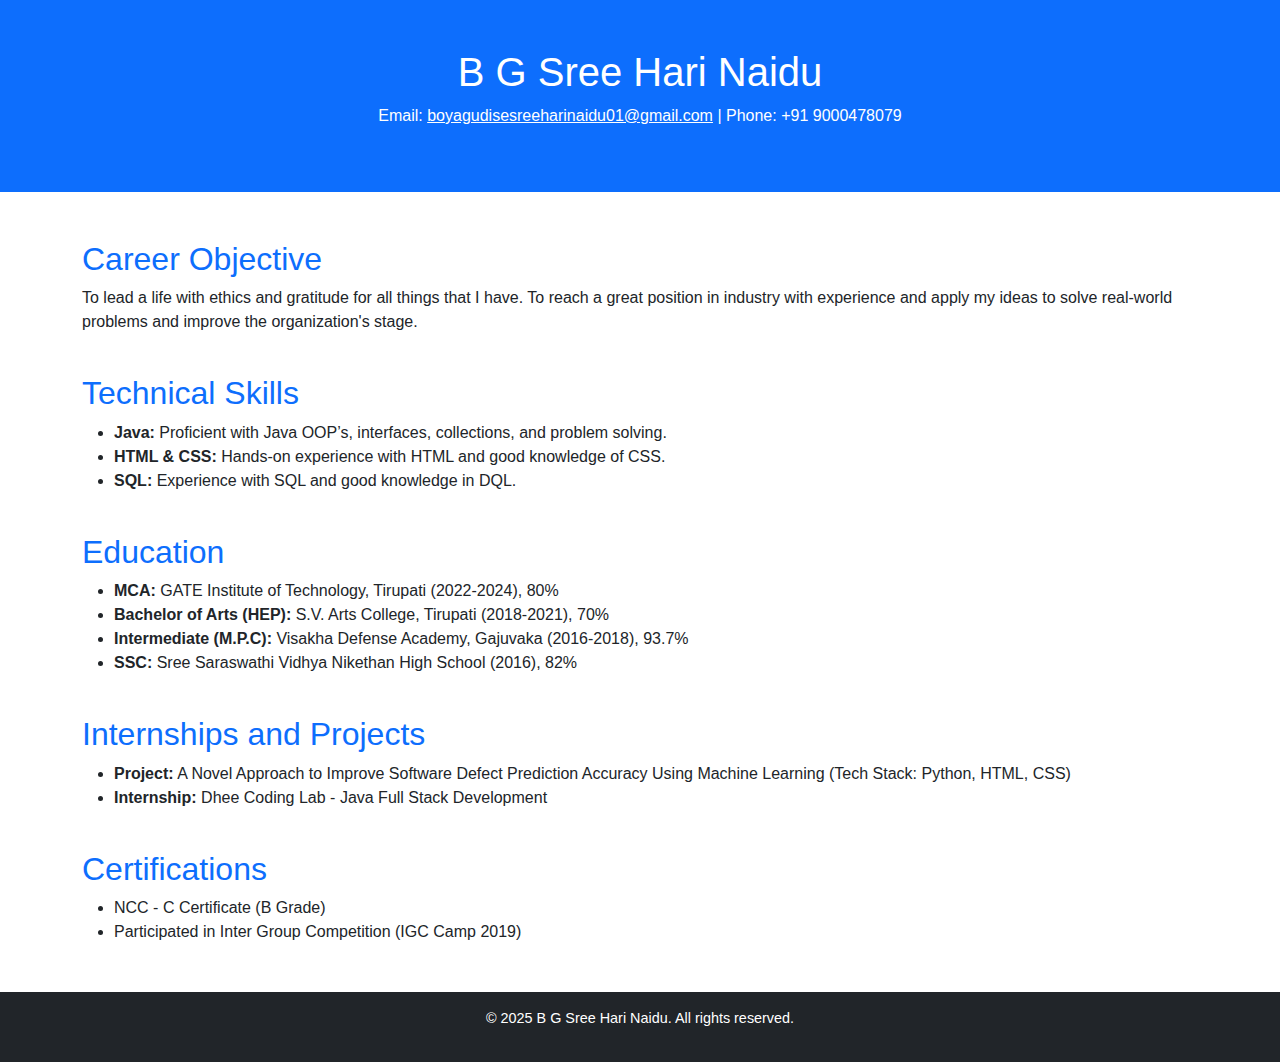
<file: index.html>
<!DOCTYPE html>
<html lang="en">
<head>
  <meta charset="UTF-8">
  <meta name="viewport" content="width=device-width, initial-scale=1.0">
  <title>B G Sree Hari Naidu - Portfolio</title>
  <link href="https://cdn.jsdelivr.net/npm/bootstrap@5.3.0/dist/css/bootstrap.min.css" rel="stylesheet">
  <link href="style.css" rel="stylesheet">
</head>
<body>
  <header class="bg-primary text-white text-center py-5">
    <h1>B G Sree Hari Naidu</h1>
    <p>Email: <a class="text-white" href="mailto:boyagudisesreeharinaidu01@gmail.com">boyagudisesreeharinaidu01@gmail.com</a> | Phone: +91 9000478079</p>
  </header>

  <div class="container my-5">
    <section>
      <h2>Career Objective</h2>
      <p>To lead a life with ethics and gratitude for all things that I have. To reach a great position in industry with experience and apply my ideas to solve real-world problems and improve the organization's stage.</p>
    </section>

    <section>
      <h2>Technical Skills</h2>
      <ul>
        <li><strong>Java:</strong> Proficient with Java OOP’s, interfaces, collections, and problem solving.</li>
        <li><strong>HTML & CSS:</strong> Hands-on experience with HTML and good knowledge of CSS.</li>
        <li><strong>SQL:</strong> Experience with SQL and good knowledge in DQL.</li>
      </ul>
    </section>

    <section>
      <h2>Education</h2>
      <ul>
        <li><strong>MCA:</strong> GATE Institute of Technology, Tirupati (2022-2024), 80%</li>
        <li><strong>Bachelor of Arts (HEP):</strong> S.V. Arts College, Tirupati (2018-2021), 70%</li>
        <li><strong>Intermediate (M.P.C):</strong> Visakha Defense Academy, Gajuvaka (2016-2018), 93.7%</li>
        <li><strong>SSC:</strong> Sree Saraswathi Vidhya Nikethan High School (2016), 82%</li>
      </ul>
    </section>

    <section>
      <h2>Internships and Projects</h2>
      <ul>
        <li><strong>Project:</strong> A Novel Approach to Improve Software Defect Prediction Accuracy Using Machine Learning (Tech Stack: Python, HTML, CSS)</li>
        <li><strong>Internship:</strong> Dhee Coding Lab - Java Full Stack Development</li>
      </ul>
    </section>

    <section>
      <h2>Certifications</h2>
      <ul>
        <li>NCC - C Certificate (B Grade)</li>
        <li>Participated in Inter Group Competition (IGC Camp 2019)</li>
      </ul>
    </section>
  </div>

  <footer class="bg-dark text-white text-center py-3">
    <p>&copy; 2025 B G Sree Hari Naidu. All rights reserved.</p>
  </footer>

  <script src="https://cdn.jsdelivr.net/npm/bootstrap@5.3.0/dist/js/bootstrap.bundle.min.js"></script>
</body>
</html>
</file>
<file: style.css>
body {
  font-family: 'Segoe UI', Tahoma, Geneva, Verdana, sans-serif;
}

section {
  margin-bottom: 40px;
}

h2 {
  color: #0d6efd;
}

footer {
  font-size: 0.9rem;
}
</file>
